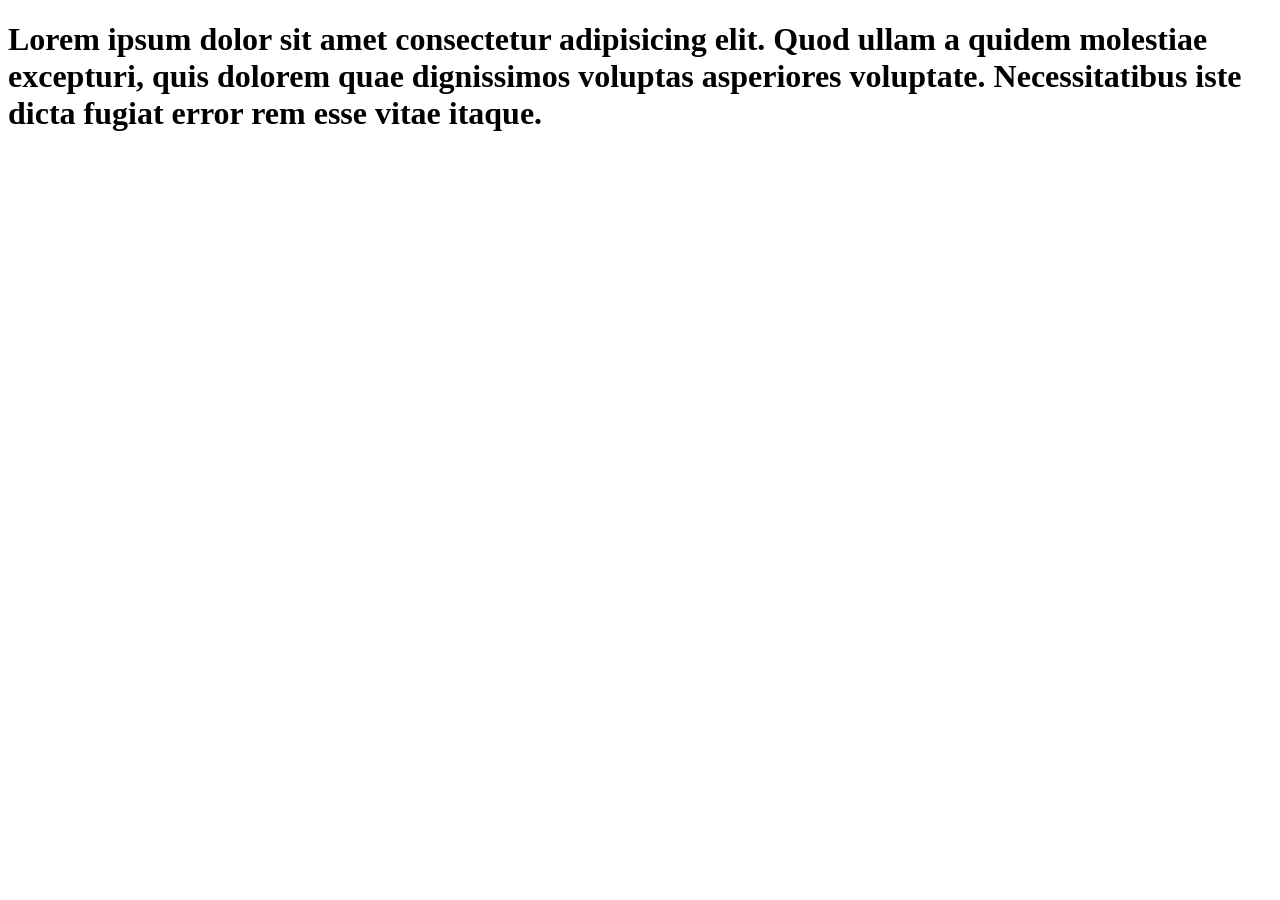
<file: index.html>
<!doctype html>
<html lang="vi">
  <head>
    <meta charset="UTF-8" />
    <meta name="viewport" content="width=device-width, initial-scale=1.0" />
    <title>Document</title>
  </head>
  <body>
    <h1>
      Lorem ipsum dolor sit amet consectetur adipisicing elit. Quod ullam a
      quidem molestiae excepturi, quis dolorem quae dignissimos voluptas
      asperiores voluptate. Necessitatibus iste dicta fugiat error rem esse
      vitae itaque.
    </h1>
  </body>
</html>
</file>
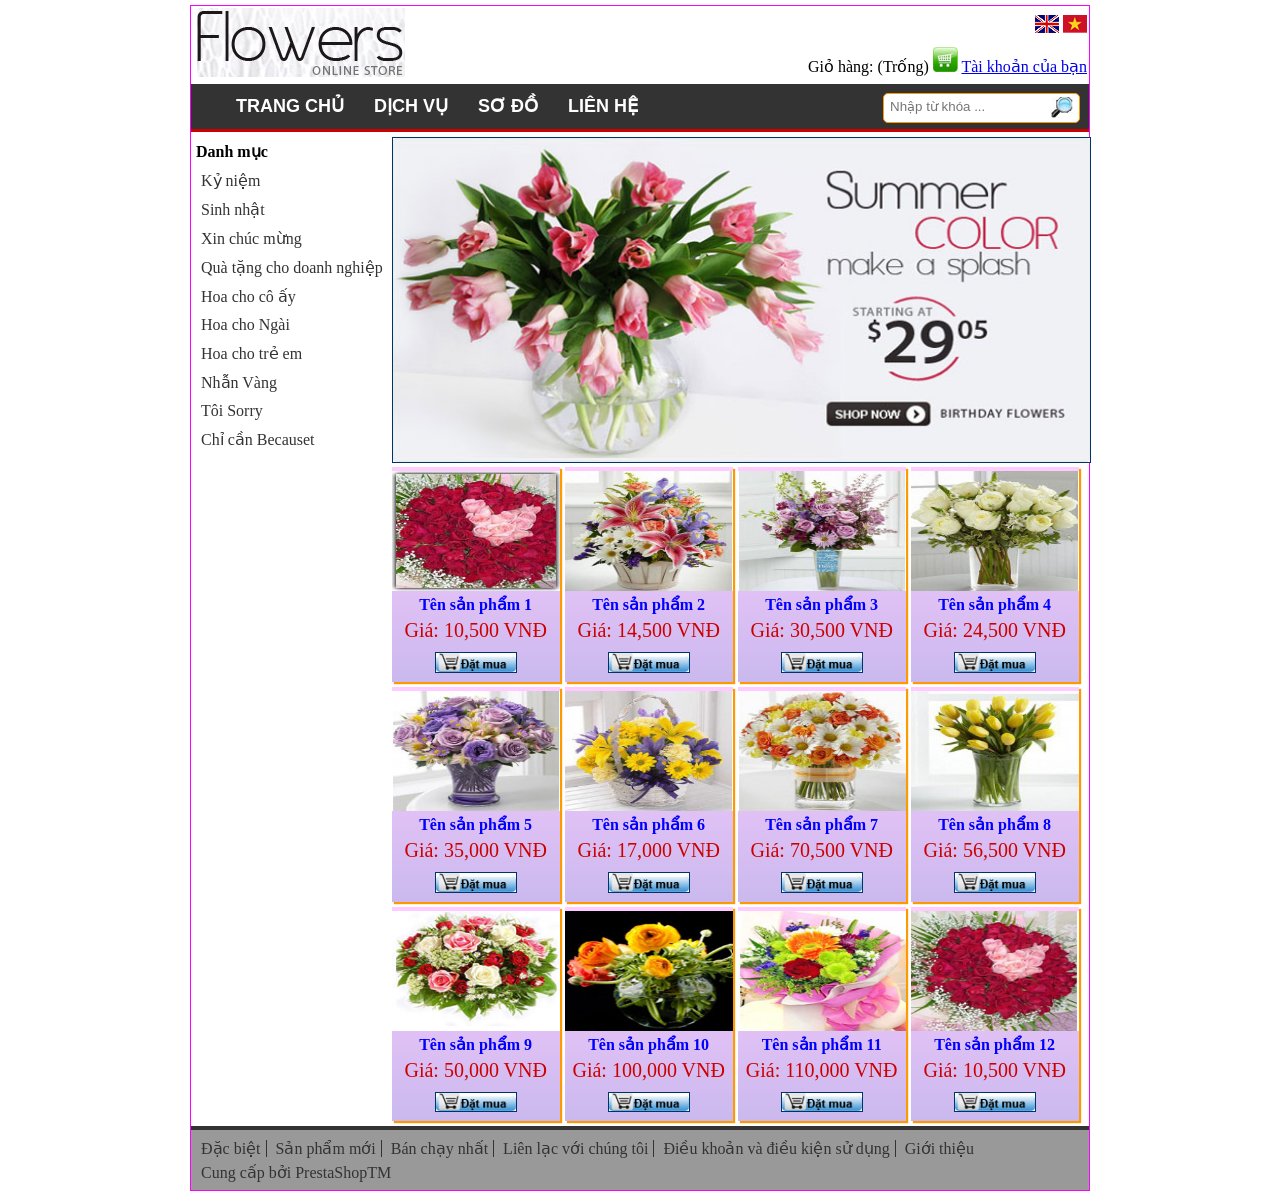
<file: trangchu.html>
<!doctype html>
<html lang="vi">
  <head>
    <meta charset="UTF-8" />
    <title>Flower Shop</title>
    <link href="style.css" rel="stylesheet" type="text/css" />
  </head>

  <body>
    <table class="layout" cellspacing="0">
      <tr>
        <td colspan="2">
          <table width="100%">
            <tr>
              <td>
                <img src="img/logo.png" alt="Flower Shop" />
              </td>
              <td class="hright">
                <a href="#"><img src="img/lang_en.png" alt="English" /></a>
                <a href="#"><img src="img/lang_vn.png" alt="Vietnamese" /></a>
                <p>
                  Giỏ hàng: (Trống)
                  <img src="img/giohang.gif" />
                  <a href="#">Tài khoản của bạn</a>
                </p>
              </td>
            </tr>
          </table>
        </td>
      </tr>

      <tr>
        <td colspan="2">
          <div class="nav">
            <ul>
              <li><a href="trangchu.html">TRANG CHỦ</a></li>
              <li><a href="#">DỊCH VỤ</a></li>
              <li><a href="#">SƠ ĐỒ</a></li>
              <li><a href="#">LIÊN HỆ</a></li>
            </ul>

            <form name="ftim">
              <input
                type="search"
                name="ndtim"
                placeholder="Nhập từ khóa ..."
              />
              <img src="img/search.png" align="right" alt="Tìm kiếm" />
            </form>
          </div>
        </td>
      </tr>

      <tr>
        <td class="aside">
          <p>Danh mục</p>
          <ul>
            <li><a href="#">Kỷ niệm</a></li>
            <li><a href="#">Sinh nhật</a></li>
            <li><a href="#">Xin chúc mừng</a></li>
            <li><a href="#">Quà tặng cho doanh nghiệp</a></li>
            <li><a href="#">Hoa cho cô ấy</a></li>
            <li><a href="#">Hoa cho Ngài</a></li>
            <li><a href="#">Hoa cho trẻ em</a></li>
            <li><a href="#">Nhẫn Vàng</a></li>
            <li><a href="#">Tôi Sorry</a></li>
            <li><a href="#">Chỉ cần Becauset</a></li>
          </ul>
        </td>

        <td class="section">
          <a href="#"><img src="img/banner.jpg" width="100%" alt="Banner" /></a>

          <div class="sp">
            <img src="img/sp1.jpg" alt="Sản phẩm 1" />
            <p class="tensp"><a href="#">Tên sản phẩm 1</a></p>
            <p class="giatiensp">Giá: 10,500 VNĐ</p>
            <p class="sppa">
              <a href="#"><img src="img/dat-mua.gif" alt="Đặt mua" /></a>
            </p>
          </div>

          <div class="sp">
            <img src="img/sp2.jpg" alt="Sản phẩm 2" />
            <p class="tensp"><a href="#">Tên sản phẩm 2</a></p>
            <p class="giatiensp">Giá: 14,500 VNĐ</p>
            <p class="sppa">
              <a href="#"><img src="img/dat-mua.gif" alt="Đặt mua" /></a>
            </p>
          </div>

          <div class="sp">
            <img src="img/sp3.jpg" alt="Sản phẩm 3" />
            <p class="tensp"><a href="#">Tên sản phẩm 3</a></p>
            <p class="giatiensp">Giá: 30,500 VNĐ</p>
            <p class="sppa">
              <a href="#"><img src="img/dat-mua.gif" alt="Đặt mua" /></a>
            </p>
          </div>

          <div class="sp">
            <img src="img/sp4.jpg" alt="Sản phẩm 4" />
            <p class="tensp"><a href="#">Tên sản phẩm 4</a></p>
            <p class="giatiensp">Giá: 24,500 VNĐ</p>
            <p class="sppa">
              <a href="#"><img src="img/dat-mua.gif" alt="Đặt mua" /></a>
            </p>
          </div>

          <div class="sp">
            <img src="img/sp5.jpg" alt="Sản phẩm 5" />
            <p class="tensp"><a href="#">Tên sản phẩm 5</a></p>
            <p class="giatiensp">Giá: 35,000 VNĐ</p>
            <p class="sppa">
              <a href="#"><img src="img/dat-mua.gif" alt="Đặt mua" /></a>
            </p>
          </div>

          <div class="sp">
            <img src="img/sp6.jpg" alt="Sản phẩm 6" />
            <p class="tensp"><a href="#">Tên sản phẩm 6</a></p>
            <p class="giatiensp">Giá: 17,000 VNĐ</p>
            <p class="sppa">
              <a href="#"><img src="img/dat-mua.gif" alt="Đặt mua" /></a>
            </p>
          </div>

          <div class="sp">
            <img src="img/sp7.jpg" alt="Sản phẩm 7" />
            <p class="tensp"><a href="#">Tên sản phẩm 7</a></p>
            <p class="giatiensp">Giá: 70,500 VNĐ</p>
            <p class="sppa">
              <a href="#"><img src="img/dat-mua.gif" alt="Đặt mua" /></a>
            </p>
          </div>

          <div class="sp">
            <img src="img/sp8.jpg" alt="Sản phẩm 8" />
            <p class="tensp"><a href="#">Tên sản phẩm 8</a></p>
            <p class="giatiensp">Giá: 56,500 VNĐ</p>
            <p class="sppa">
              <a href="#"><img src="img/dat-mua.gif" alt="Đặt mua" /></a>
            </p>
          </div>

          <div class="sp">
            <img src="img/sp9.jpg" alt="Sản phẩm 9" />
            <p class="tensp"><a href="#">Tên sản phẩm 9</a></p>
            <p class="giatiensp">Giá: 50,000 VNĐ</p>
            <p class="sppa">
              <a href="#"><img src="img/dat-mua.gif" alt="Đặt mua" /></a>
            </p>
          </div>

          <div class="sp">
            <img src="img/sp10.jpg" alt="Sản phẩm 10" />
            <p class="tensp"><a href="#">Tên sản phẩm 10</a></p>
            <p class="giatiensp">Giá: 100,000 VNĐ</p>
            <p class="sppa">
              <a href="#"><img src="img/dat-mua.gif" alt="Đặt mua" /></a>
            </p>
          </div>

          <div class="sp">
            <img src="img/sp11.jpg" alt="Sản phẩm 11" />
            <p class="tensp"><a href="#">Tên sản phẩm 11</a></p>
            <p class="giatiensp">Giá: 110,000 VNĐ</p>
            <p class="sppa">
              <a href="#"><img src="img/dat-mua.gif" alt="Đặt mua" /></a>
            </p>
          </div>

          <div class="sp">
            <img src="img/sp12.jpg" alt="Sản phẩm 12" />
            <p class="tensp"><a href="#">Tên sản phẩm 12</a></p>
            <p class="giatiensp">Giá: 10,500 VNĐ</p>
            <p class="sppa">
              <a href="#"><img src="img/dat-mua.gif" alt="Đặt mua" /></a>
            </p>
          </div>
        </td>
      </tr>

      <tr>
        <td colspan="2" class="footer">
          <ul>
            <li><a href="#">Đặc biệt</a></li>
            <li><a href="#">Sản phẩm mới</a></li>
            <li><a href="#">Bán chạy nhất</a></li>
            <li><a href="#">Liên lạc với chúng tôi</a></li>
            <li><a href="#">Điều khoản và điều kiện sử dụng</a></li>
            <li id="last"><a href="#">Giới thiệu</a></li>
          </ul>
          <p>Cung cấp bởi PrestaShopTM</p>
        </td>
      </tr>
    </table>
  </body>
</html>
</file>
<file: style.css>
* {
  margin: 0;
  padding: 0;
}
.layout {
  width: 900px;
  border: #f0f 1px solid;
  margin: 5px auto;
}

.hright {
  text-align: right;
}

.hright p {
  margin-top: 10px;
}

.nav {
  width: 100%;
  background-color: #333;
  height: 45px;
  border-bottom: #c00 3px solid;
}

.nav ul {
  float: left;
  list-style: none;
  margin-left: 30px;
}

.nav ul li {
  float: left;
  padding: 11px 15px;
}

.nav ul li a {
  color: #fff;
  font-weight: bold;
  font-family: Arial;
  font-size: 18px;
  text-decoration: none;
}

.nav ul li:hover {
  background-color: #ccc;
}

.nav ul li:hover a {
  color: #00f;
}

.nav form {
  float: right;
  background-color: #fff;
  border-radius: 5px;
  border: #f90 1px solid;
  width: 183px;
  height: 22px;
  margin-right: 9px;
  margin-top: 9px;
  padding: 3px 6px;
}

.nav form input {
  border: none;
  width: 150px;
}

/* sidebar */
.aside {
  width: 200px;
  vertical-align: top;
}

.aside ul {
  list-style: none;
  margin-left: 10px;
}

.aside ul li {
  margin-top: 10px;
}

.aside ul li a {
  color: #333;
  text-decoration: none;
}

.aside ul li a:hover {
  font-style: italic;
}

.aside p {
  margin-left: 5px;
  margin-top: 10px;
  font-weight: bold;
}

.section {
  width: 695px;
  vertical-align: top;
}

.section a img {
  margin-top: 5px;
  border: #036 1px solid;
}

.sp {
  float: left;
  width: 168px;
  text-align: center;
  margin-right: 5px;
  margin-bottom: 5px;
  background: linear-gradient(#fcf, #cab9ee);
  padding-top: 4px;
  box-shadow: 2px 2px 1px #f90;
}

.sp img {
  width: 100%;
  height: 120px;
}

.sp p {
  margin-bottom: 5px;
}

.tensp a {
  color: #00f;
  font-weight: bold;
  text-decoration: none;
}

.giatiensp {
  color: #c00;
  font-size: 20px;
}

.sppa img {
  border: none;
}

.footer {
  clear: both;
  border-top: #333 4px solid;
  background-color: #999;
  height: 50px;
  padding: 5px;
}

.footer ul li {
  list-style: none;
  display: inline;
  border-right: #333 1px solid;
  padding: 0 5px;
}

.footer ul li#last {
  border-right: none;
}

.footer ul li a {
  color: #333;
  text-decoration: none;
}

.footer p {
  color: #333;
  padding-left: 5px;
  margin-top: 5px;
}

.sp a img {
  width: 80px;
  height: auto;
}
</file>
